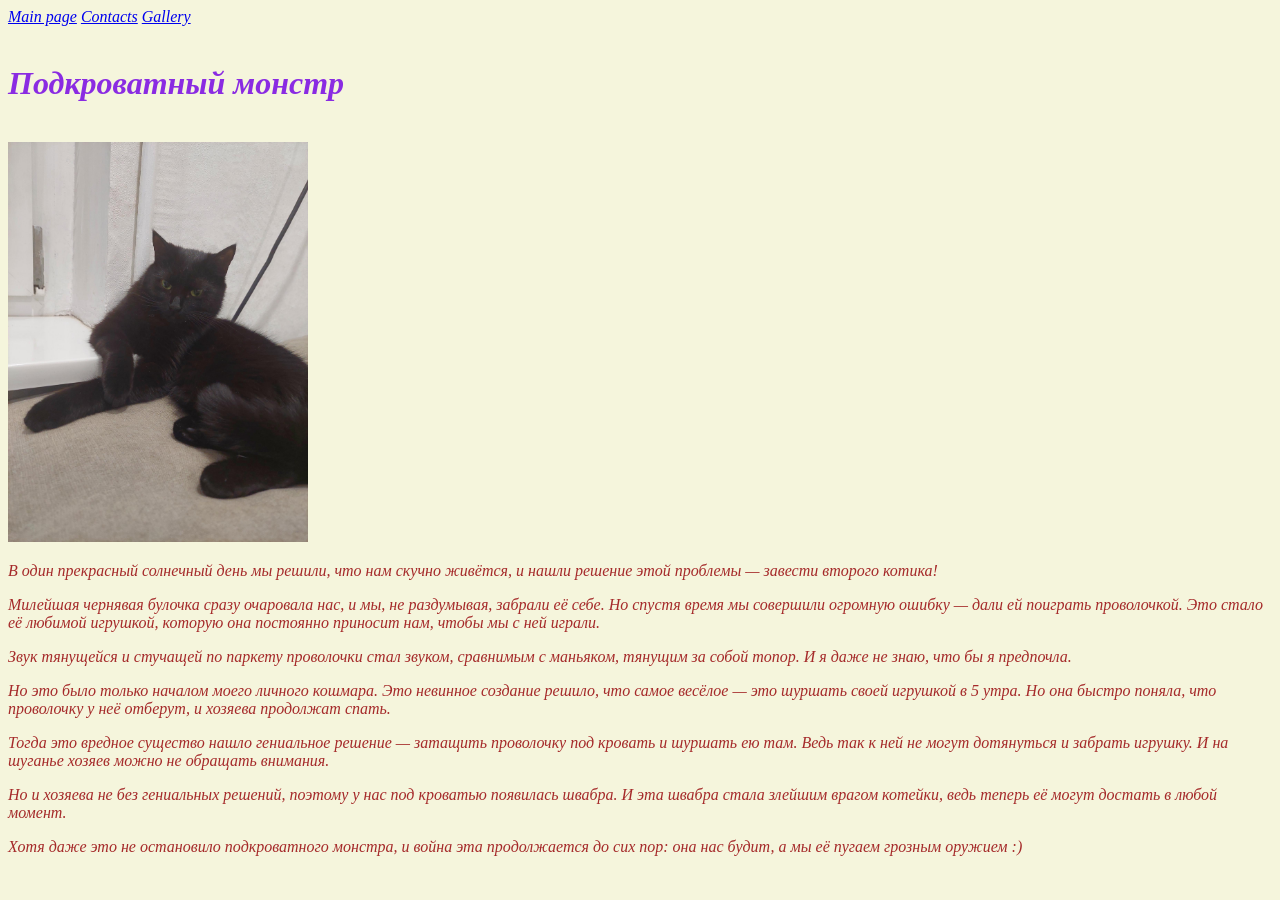
<file: index.html>
<!DOCTYPE html>
<html>
<head>
    <meta charset="UTF-8">
    <title>Main</title>
    <link href="./style.css" type="text/css" rel="stylesheet">
</head>
<body>
    <nav>
        <a href="./index.html">Main page</a>
        <a href="./pages/contacts.html">Contacts</a>
        <a href="./pages/gallery.html">Gallery</a>
    </nav>
    <br>
    <h1 id="head">Подкроватный монстр</h1>
    <br>
    <img src="./Photo/shared image (29).jpg" width="300" height="400">
    <br>
    <p class="text"> В один прекрасный солнечный день мы решили, что нам скучно живётся, и нашли решение этой проблемы — завести второго котика! </p>

<p class="text">Милейшая чернявая булочка сразу очаровала нас, и мы, не раздумывая, забрали её себе. Но спустя время мы совершили огромную ошибку — дали ей поиграть проволочкой. Это стало её любимой игрушкой, которую она постоянно приносит нам, чтобы мы с ней играли.</p>

<p class="text">Звук тянущейся и стучащей по паркету проволочки стал звуком, сравнимым с маньяком, тянущим за собой топор. И я даже не знаю, что бы я предпочла.</p>

<p class="text">Но это было только началом моего личного кошмара. Это невинное создание решило, что самое весёлое — это шуршать своей игрушкой в 5 утра. Но она быстро поняла, что проволочку у неё отберут, и хозяева продолжат спать.</p>

<p class="text">Тогда это вредное существо нашло гениальное решение — затащить проволочку под кровать и шуршать ею там. Ведь так к ней не могут дотянуться и забрать игрушку. И на шуганье хозяев можно не обращать внимания.

<p class="text">Но и хозяева не без гениальных решений, поэтому у нас под кроватью появилась швабра. И эта швабра стала злейшим врагом котейки, ведь теперь её могут достать в любой момент.</p>

<p class="text">Хотя даже это не остановило подкроватного монстра, и война эта продолжается до сих пор: она нас будит, а мы её пугаем грозным оружием :) </p>
</body>
</html>
</file>
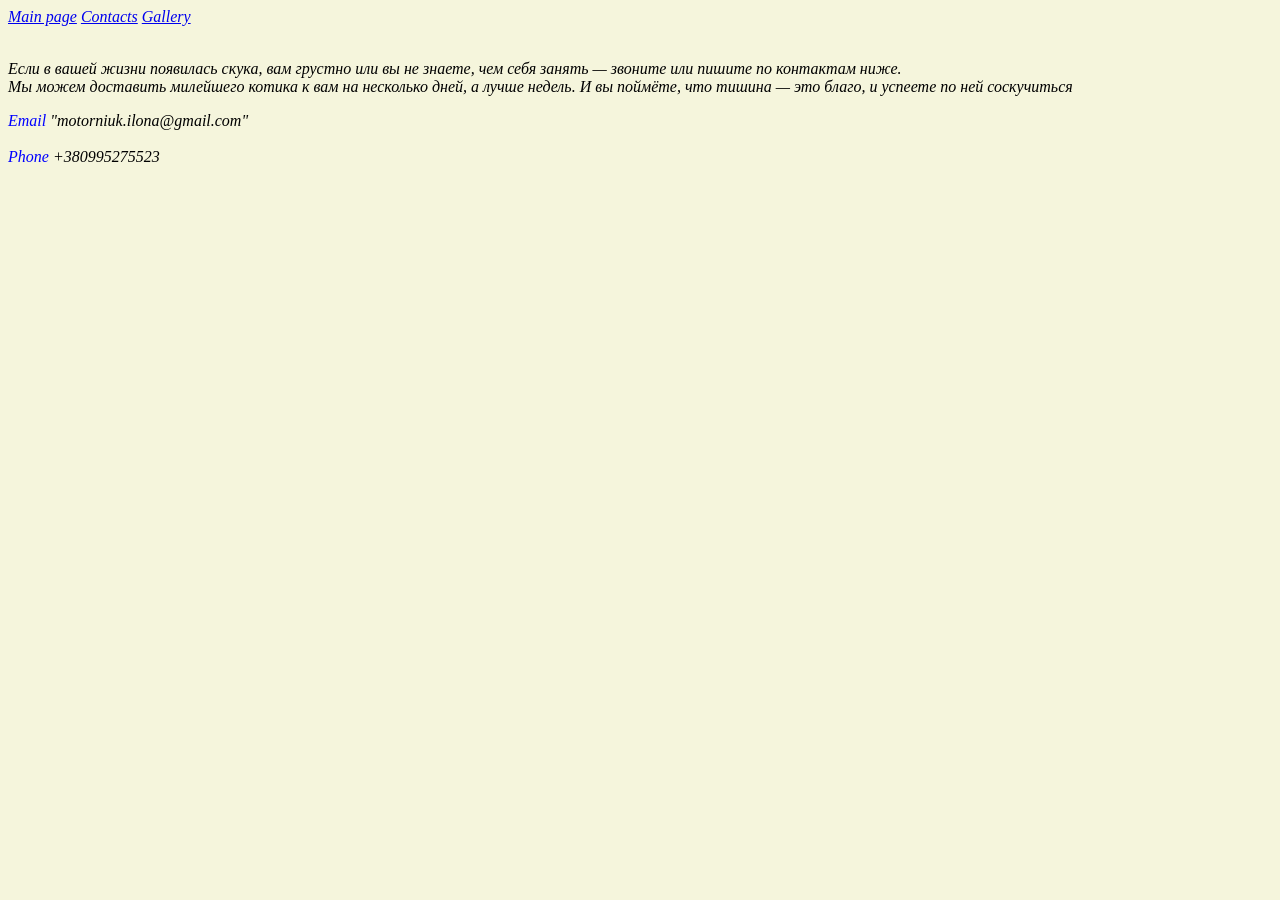
<file: pages/contacts.html>
<!DOCTYPE html>
<html>
<head>
    <meta charset="UTF-8">
    <title>Contacts</title>
    <link href="../style.css" type="text/css" rel="stylesheet">
</head>
<body>
    <nav>
        <a href="../index.html">Main page</a>
        <a href="../pages/contacts.html">Contacts</a>
        <a href="../pages/gallery.html">Gallery</a>
    </nav>
    <br>
  <p>Если в вашей жизни появилась скука, вам грустно или вы не знаете, чем себя занять — звоните или пишите по контактам ниже. 
    <br>Мы можем доставить милейшего котика к вам на несколько дней, а лучше недель. И вы поймёте, что тишина — это благо, и успеете по ней соскучиться</p>  
  <address>
    <label>Email</label> "motorniuk.ilona@gmail.com"
    <br><br>
    <label>Phone</label> +380995275523
  </address>
</body>
</html>
</file>
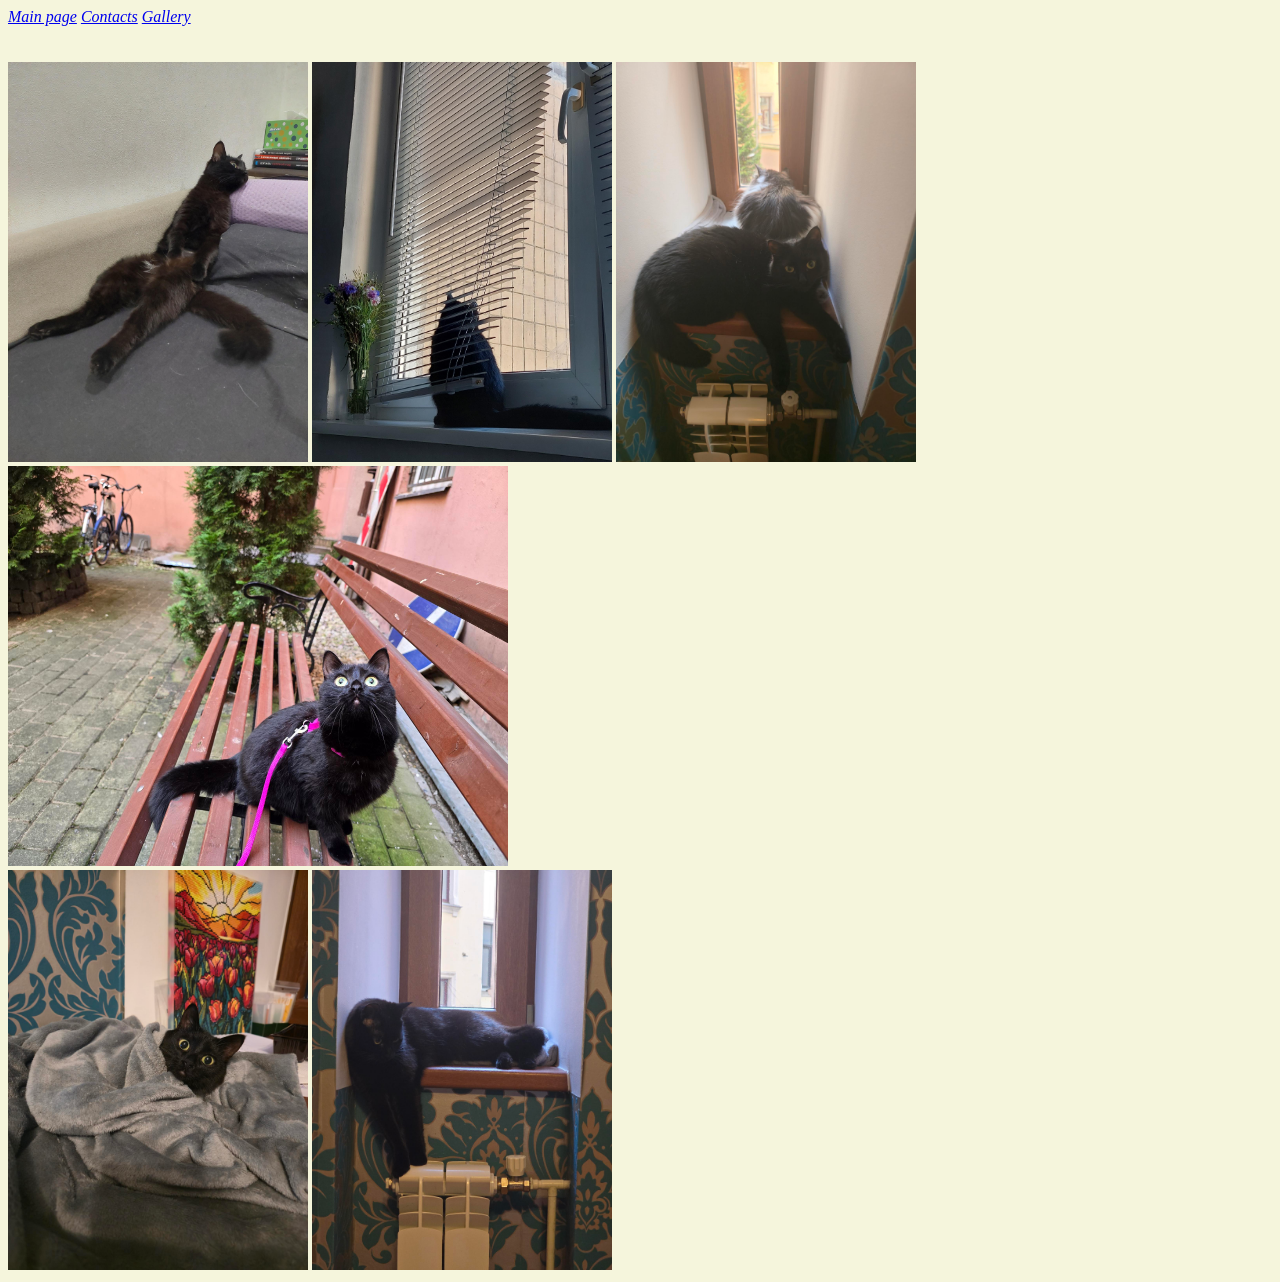
<file: pages/gallery.html>
<!DOCTYPE html>
<html>
<head>
    <meta charset="UTF-8">
    <title>Gallery</title>
    <link href="../style.css" type="text/css" rel="stylesheet">
</head>
<body>
     <nav>
        <a href="../index.html">Main page</a>
        <a href="../pages/contacts.html">Contacts</a>
        <a href="../pages/gallery.html">Gallery</a>
    </nav>
    <br><br>
    <img src="../Photo/shared image (23).jpg" width="300" height="400">
    <img src="../Photo/shared image (24).jpg" width="300" height="400">
    <img src="../Photo/shared image (25).jpg" width="300" height="400">
    <img src="../Photo/shared image (26).jpg" width="500" height="400">
    <br>
    <img src="../Photo/shared image (27).jpg" width="300" height="400">
    <img src="../Photo/shared image (28).jpg" width="300" height="400">
</body>
</html>
</file>
<file: style.css>
label{color: blue;}
body{background-color: beige;}
#head{color: blueviolet;}
.text{color: brown;}
*{font-style: italic;}
</file>
